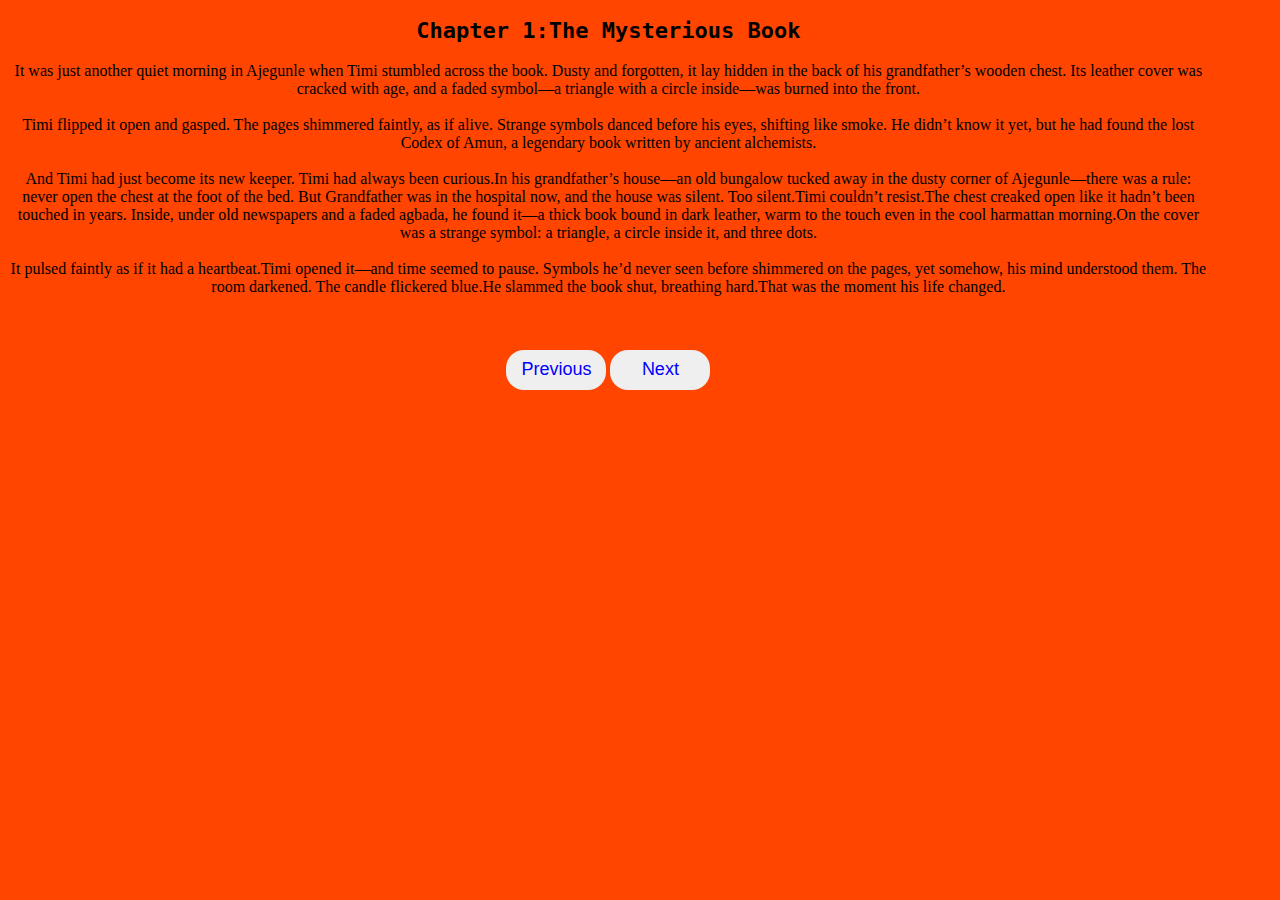
<file: HTML/alche.html>
<!DOCTYPE html>
<html lang="en">
<head>
    <meta charset="UTF-8">
    <meta name="viewport" content="width=device-width, initial-scale=1.0">
    <link rel="shortcut icon" href="../images/book_haven_logo-removebg-preview (1).png" type="image/x-icon">
    <title>Read book</title>
</head>
<style>
    body{
        color: black;
        background-color: orangered;
    }
    .chapter1{
        text-align: center;
        width: 95%;
    }
    .chapter1 h2{
          font-family: monospace;
          font-size: 22px;
    }
    .chapter1 p{
        font-family: monospace;
        font-size: 14px;
        font-weight: 500;
    }
    button{
        width: 100px;
        color: blue;
        height: 40px;
        border: none;
        font-size: 18px;
        border-radius: 18px;
    }
    button:hover{
        transition: all 2s ease-in-out;
        background-color: black;
        color: white;
    }
</style>
<body>
    <div class="total-chapter">
          <div class="chapter1" id="displayP">
          </div>
    </div>
    <script>
        let allChapter=[
            {
                topic:"The Mysterious Book",
                chapter:"It was just another quiet morning in Ajegunle when Timi stumbled across the book. Dusty and forgotten, it lay hidden in the back of his grandfather’s wooden chest. Its leather cover was cracked with age, and a faded symbol—a triangle with a circle inside—was burned into the front. <br><br>Timi flipped it open and gasped. The pages shimmered faintly, as if alive. Strange symbols danced before his eyes, shifting like smoke. He didn’t know it yet, but he had found the lost Codex of Amun, a legendary book written by ancient alchemists.<br><br>And Timi had just become its new keeper. Timi had always been curious.In his grandfather’s house—an old bungalow tucked away in the dusty corner of Ajegunle—there was a rule: never open the chest at the foot of the bed. But Grandfather was in the hospital now, and the house was silent. Too silent.Timi couldn’t resist.The chest creaked open like it hadn’t been touched in years. Inside, under old newspapers and a faded agbada, he found it—a thick book bound in dark leather, warm to the touch even in the cool harmattan morning.On the cover was a strange symbol: a triangle, a circle inside it, and three dots. <br><br>It pulsed faintly as if it had a heartbeat.Timi opened it—and time seemed to pause. Symbols he’d never seen before shimmered on the pages, yet somehow, his mind understood them. The room darkened. The candle flickered blue.He slammed the book shut, breathing hard.That was the moment his life changed."
            },
            {
                topic:"The Golden Dust",
                chapter:"Later that night, Timi lit a candle and began to read. As he traced one of the alchemy symbols with his finger, a soft hum filled the room. The book glowed—and a tiny burst of golden dust floated into the air. Timi coughed, stumbled back, and watched in disbelief as his pencil on the table turned into pure gold. <br><br> He stared, heart pounding. “This is real?” <br><br> But with great power came warnings. The book’s next page read in bold letters: “To create is divine. To destroy is easy. Balance must be kept.” <br><br> Someone—or something—was watching. Timi couldn’t sleep.The book sat on his table like it was calling him. When he opened it again, the first page glowed softly, then words formed in the center:“Alchemy: the science of transformation. To change matter. To touch the divine.”He ran his finger along a diagram that showed a cube turning into a sphere. A light shot from the page. A soft pop. He jumped back.His wooden pencil had turned… into solid gold.He reached out with shaking hands. “Oh… my… God.”The next page turned by itself. This one was different. <br><br>There were warnings written in deep red ink:“For every transformation, there is a price. Use wisely.”Suddenly, a gust of wind blew through the room—despite the closed window. The candle went out.Something had been awakened."
            },

            {
                topic:"The Teacher Appears",
                chapter:"The next day, Timi was followed. A man in a long, dark robe approached him in the market. He introduced himself as Master Elion, the last true alchemist in Lagos. He had sensed the Codex’s awakening.<br><br> “I can help you,” Elion said. “But the more you use the book, the more it attracts darkness.”<br><br>Timi was skeptical, but after a demonstration—where Elion turned water into steam using just a word—he agreed. The training began that night in an abandoned warehouse under the Third Mainland Bridge.And so did the tests. <br><br>The next morning, Timi’s world felt different. People in the street moved slower, sounds felt sharper, like he was tuned to something new.He was walking through the market when he felt a chill. A tall man in dark native attire stood near a stall, watching him. The man’s eyes were gold.     “You opened the book,” he said softly.Timi froze. “How did you—?”“I am Elion.<br><br> I’ve been waiting for the Codex to choose its next bearer. It chose you.”That evening,  Elion brought Timi to an abandoned warehouse by the lagoon. There, with chalk and symbols on the floor, he revealed truths: that alchemists once walked Nigeria, blending ancient science with spiritual energy. But their knowledge was hidden, lost… until now.“You’ve inherited a power some would kill for,” Elion warned. “Your training starts now.”"

            },

            {
                topic:"The Fire Trial",
                chapter:"Elion drew a circle on the floor, inscribed with ancient runes. “If you truly want to become an alchemist, you must face the Fire Trial.”<br><br>Timi stood in the circle. Flames burst up around him—but they didn’t burn. They tested his emotions, his memories, his fears. He saw his late mother’s face, heard her voice urging him on.When it ended, he stood shaken—but changed.Elion smiled. “You passed. But there are other forces now aware of you. <br><br>Be ready.” Before Timi could truly learn alchemy, he had to face his first trial.Elion drew a glowing circle on the floor and motioned him in. “The Fire Trial reveals your heart.”The moment Timi stepped in, flames rose all around him. But they didn’t burn—they whispered.      He saw his mother’s face—the day she died. He saw himself as a small boy, alone. Then he saw his fears: of failure, of losing control, of the book corrupting him.He dropped to his knees, breathing fast. “I can’t do this…” <br><br>But then, through the flame, his mother’s voice came: “You were born for more.”He stood up.The fire died down. The circle dimmed.Elion looked at him with new respect. “You didn’t run. You faced your truth.”Timi had passed."

            },

            {
                topic:" The Shadow Alchemist",
                chapter:"That night, something broke into Elion’s hideout. Books flew. Candles went out. In the chaos, a masked figure stepped forward—cloaked in black mist, with red-glowing eyes.“I’ve come for the boy.”Elion stood protectively in front of Timi. “He’s not ready.”“He doesn’t have to be,” the figure hissed. <br><br>“The Codex belongs to the Order now.”And just like that, a new enemy revealed itself: The Shadow Alchemist, once a powerful alchemist like Elion, now twisted by dark energy.Timi’s real journey was just beginning. That night, as they studied the Codex in the warehouse, the room grew cold. The lights flickered. The air turned heavy.Elion stood. <br><br> “We’re not alone.”Suddenly, the windows shattered. Out of the darkness stepped a man—or something like a man—wearing black robes, his face covered by a silver mask. Red energy crackled around him.“Elion,” the figure hissed. “Still playing mentor, I see.” “Elazar,” Elion muttered. “I thought you were dead.” “Far from it. The Codex is mine. The boy—he belongs to the Order now.”Timi stood frozen. The Shadow Alchemist's energy was suffocating.Elion stepped in front of him.<br><br> “You’ll have to go through me.”And just like that, a battle of pure energy erupted—light versus shadow, old magic against corrupted power. In the chaos, Timi grabbed the Codex and ran.Because he knew now—this wasn’t just about magic.It was about survival."

            }
        ];
        let displayP = document.getElementById("displayP");
        let index = 0;
        function displayChapter(index) {
            displayP.innerHTML = "";
            displayP.innerHTML += `
                <h2>Chapter ${index +1}:${allChapter[index].topic}</h2>
                ${allChapter[index].chapter}
                <br><br><br><br>
                <div class="Pre">
                    <button onclick="pre()" id="preBtn">Previous</button>
                    <button onclick="next()">Next</button>
                </div>
            `;
        }
        displayChapter(index)
    function next() {
        if (index < allChapter.length - 1) {
            index++;
            displayChapter(index);
            document.getElementById("preBtn").disabled ==="false"
        }
    }

    function pre() {
        if (index > 0) {
            index--;
            displayChapter(index);
        }
    }
    </script>
</body>
</html>
</file>
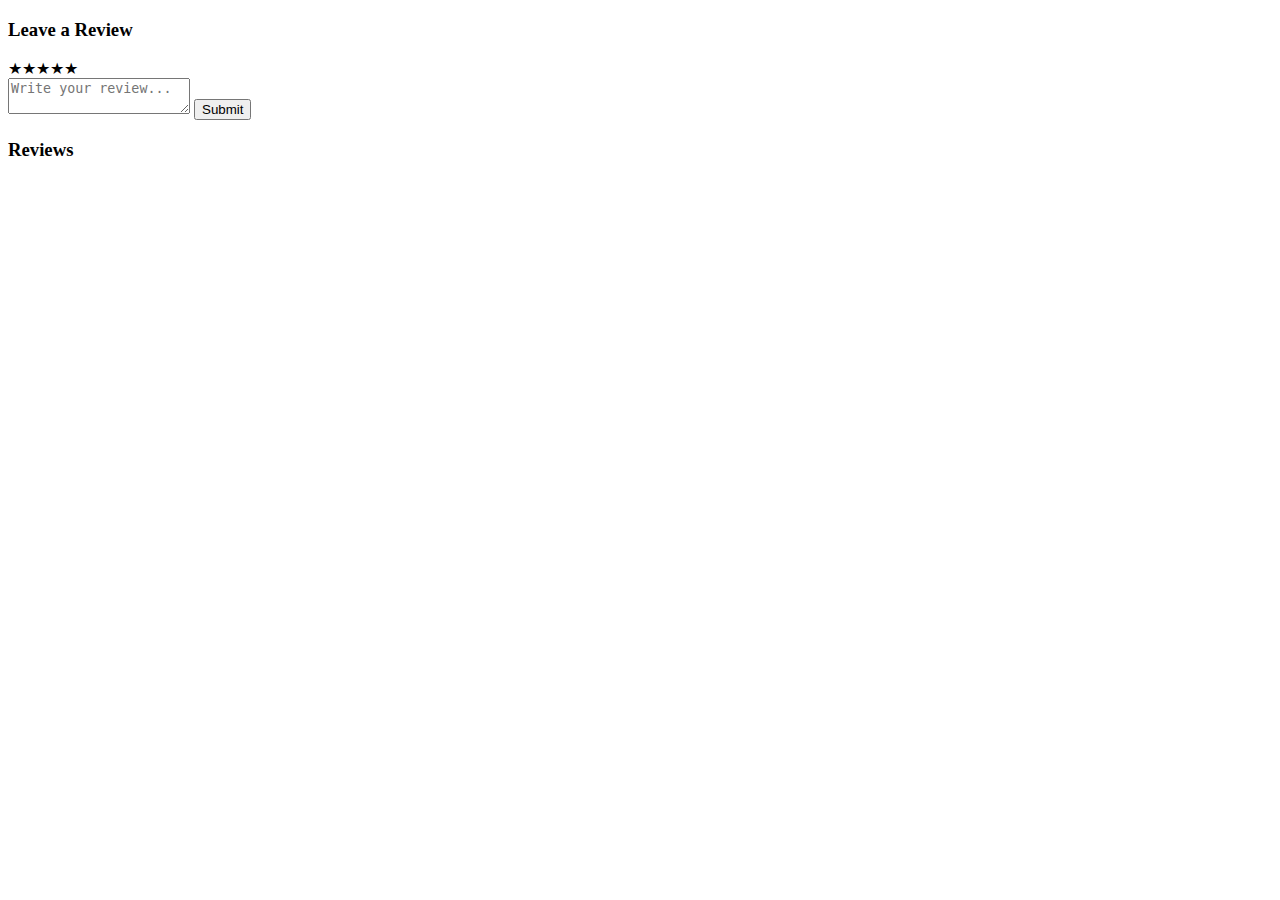
<file: HTML/rate$reviews.html>
<!DOCTYPE html>
<html lang="en">
<head>
    <meta charset="UTF-8">
    <meta name="viewport" content="width=device-width, initial-scale=1.0">
    <title>Document</title>
</head>
<body>
    <div id="review-section">
        <h3>Leave a Review</h3>
        <div id="star-rating">
          ★★★★★
        </div>
        <textarea id="review-text" placeholder="Write your review..."></textarea>
        <button id="submit-review">Submit</button>
      </div>
      
      <div id="reviews-list">
        <h3>Reviews</h3>
        <ul id="reviews"></ul>
   </div>      
</body>
</html>
</file>
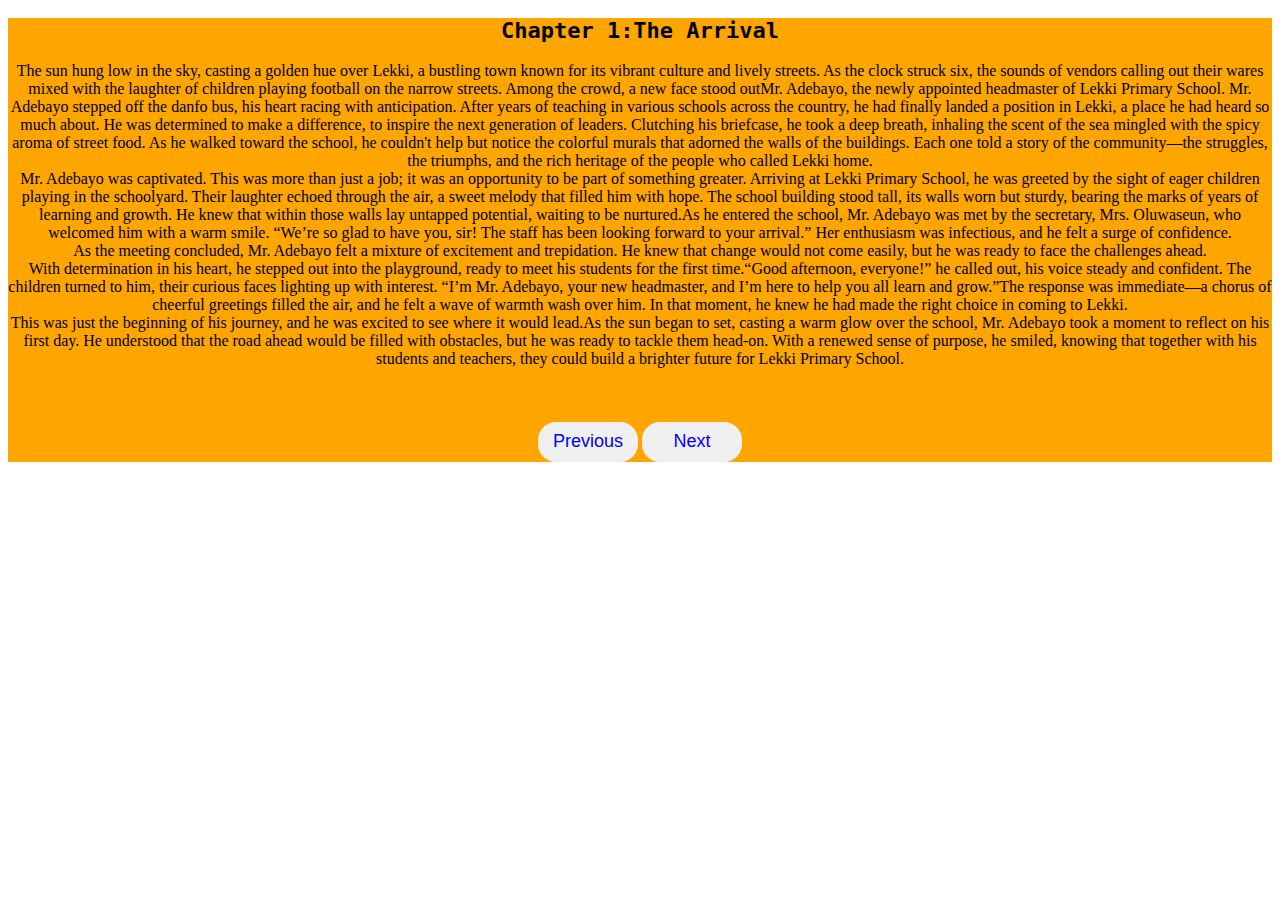
<file: HTML/readBooks.html>
<!DOCTYPE html>
<html lang="en">
<head>
    <meta charset="UTF-8">
    <meta name="viewport" content="width=device-width, initial-scale=1.0">
    <link rel="shortcut icon" href="../images/book_haven_logo-removebg-preview (1).png" type="image/x-icon">
    <title>Read book</title>
</head>
<style>
    .total-chapter{
        background-color: orange;
        color: black;
    }
    .chapter1{
        text-align: center;
    }
    .chapter1 h2{
          font-family: monospace;
          font-size: 22px;
    }
    .chapter1 p{
        font-family: monospace;
        font-size: 14px;
        font-weight: 500;
    }
    button{
        width: 100px;
        color: blue;
        height: 40px;
        border: none;
        font-size: 18px;
        border-radius: 18px;
    }
    button:hover{
        transition: all 2s ease-in-out;
        background-color: orange;
        color: black;
    }
</style>
<body>
    <div class="total-chapter">
          <div class="chapter1" id="displayP">
          </div>
    </div>
    <script>
        let allChapter=[
            {
                topic:"The Arrival",
                chapter:" The sun hung low in the sky, casting a golden hue over Lekki, a bustling town known for its vibrant culture and lively streets. As the clock struck six, the sounds of vendors calling out their wares mixed with the laughter of children playing football on the narrow streets. Among the crowd, a new face stood outMr. Adebayo, the newly appointed headmaster of Lekki Primary School. Mr. Adebayo stepped off the danfo bus, his heart racing with anticipation. After years of teaching in various schools across the country, he had finally landed a position in Lekki, a place he had heard so much about. He was determined to make a difference, to inspire the next generation of leaders. Clutching his briefcase, he took a deep breath, inhaling the scent of the sea mingled with the spicy aroma of street food. As he walked toward the school, he couldn't help but notice the colorful murals that adorned the walls of the buildings. Each one told a story of the community—the struggles, the triumphs, and the rich heritage of the people who called Lekki home. <br> Mr. Adebayo was captivated. This was more than just a job; it was an opportunity to be part of something greater. Arriving at Lekki Primary School, he was greeted by the sight of eager children playing in the schoolyard. Their laughter echoed through the air, a sweet melody that filled him with hope. The school building stood tall, its walls worn but sturdy, bearing the marks of years of learning and growth. He knew that within those walls lay untapped potential, waiting to be nurtured.As he entered the school, Mr. Adebayo was met by the secretary, Mrs. Oluwaseun, who welcomed him with a warm smile. “We’re so glad to have you, sir! The staff has been looking forward to your arrival.” Her enthusiasm was infectious, and he felt a surge of confidence.<br> As the meeting concluded, Mr. Adebayo felt a mixture of excitement and trepidation. He knew that change would not come easily, but he was ready to face the challenges ahead.<br> With determination in his heart, he stepped out into the playground, ready to meet his students for the first time.“Good afternoon, everyone!” he called out, his voice steady and confident. The children turned to him, their curious faces lighting up with interest. “I’m Mr. Adebayo, your new headmaster, and I’m here to help you all learn and grow.”The response was immediate—a chorus of cheerful greetings filled the air, and he felt a wave of warmth wash over him. In that moment, he knew he had made the right choice in coming to Lekki.<br> This was just the beginning of his journey, and he was excited to see where it would lead.As the sun began to set, casting a warm glow over the school, Mr. Adebayo took a moment to reflect on his first day. He understood that the road ahead would be filled with obstacles, but he was ready to tackle them head-on. With a renewed sense of purpose, he smiled, knowing that together with his students and teachers, they could build a brighter future for Lekki Primary School."
            },
            {
                topic:"The Dust",
                chapter:"Ade sat at the back of the class, arms folded across his chest, eyes fixed on the new headmaster who stood in front of the chalkboard. The other students whispered excitedly about the man in the crisp shirt and polished shoes, but Ade wasn’t impressed. In his thirteen years, he had seen headmasters come and go—each one with big promises and strict rules, but never lasting long enough to make a real difference.<br> <br>Mr. Adebayo noticed him immediately. Not because Ade caused trouble, but because he didn’t. While the others laughed and responded to questions, Ade stayed quiet, watching, measuring. There was something about his silence that carried weight—like he had seen more than a child should.“Ade,” Mr. Adebayo called gently. “Would you read the next paragraph, please?”The classroom went quiet. Ade hesitated, then stood up slowly. He spoke clearly, reading the words with confidence. His voice wasn’t loud, but it held a quiet power that made everyone listen.When he finished, Mr. Adebayo smiled. “Well done, Ade. You read beautifully.”It wasn’t praise Ade was used to, and for a brief second, a flicker of surprise crossed his face. He nodded slightly and sat back down.Later that day, during break time, Mr. Adebayo spotted Ade sitting alone under the mango tree near the school fence.<br><br> While most students played football or swapped snacks, Ade pulled a small, worn-out book from his bag and began to read.Mr. Adebayo walked over and sat beside him. “What are you reading?”Ade glanced at the book cover. “Things Fall Apart, sir.” “A classic,” Mr. Adebayo said with a grin. “Do you like it?”Ade shrugged. “It’s okay. I like how strong Okonkwo is.”Mr. Adebayo nodded. “Okonkwo is strong, yes—but sometimes, strength isn’t just about muscles. Sometimes, it’s about choosing the right path, even when it’s the harder one.”Ade looked up at him, curiosity flickering in his eyes.“You remind me of someone I knew,”<br><br> Mr. Adebayo continued. “Smart, quiet. Always reading. He didn’t talk much, but when he did, people listened.”“What happened to him?” Ade asked.“He became a teacher,” Mr. Adebayo said, smiling. “And eventually, a headmaster.”Ade smiled a little, then quickly hid it behind his book.That moment, small as it was, planted a seed. Mr. Adebayo knew it would take time, but he was beginning to understand that Ade was special—sharp, thoughtful, and full of potential. All he needed was someone who believed in him.And Mr. Adebayo had made up his mind: he would be that person."
            },

            {
                topic:"The Journey",
                chapter:"It was barely past sunrise when the school bell rang differently—short and urgent, not the usual morning rhythm. The students gathered in scattered clusters, whispering and wondering why assembly hadn’t started.Mrs. Oluwaseun stood at the front of the school compound, fidgeting with the clipboard in her hands. A few minutes later, she cleared her throat and made the announcement: “Mr. Adebayo has travelled.<br><br> He was called away on an urgent family matter and will return in a few days.”The words hung heavy in the air. No one had expected it—not the teachers, not the pupils, and certainly not Ade, who stood by the mango tree, eyes fixed on the empty office window.The headmaster’s absence created a strange shift in the school. The teachers tried their best to maintain order, but things weren’t the same. Students talked louder. Lessons started late. Some even skipped class altogether.But not Ade.For the first time, he sat in the front row, reading ahead in his English textbook and even helping the younger students with their handwriting.<br><br> Something had changed in him, something subtle but strong. Mr. Adebayo’s words from before still echoed in his mind—“Sometimes, strength is about choosing the right path, even when it’s the harder one.”Meanwhile, far from Lekki, Mr. Adebayo sat in the back of a keke napep in his hometown, Ijebu Ode.<br> His younger sister was ill, and he had come to support the family. But even as he sat beside her hospital bed, his mind drifted back to the school—to the classroom, the laughter, the lessons, and that boy named Ade, whose quiet strength had reminded him why he became a teacher.On the third day, after confirming his sister was stable, Mr. Adebayo packed his bag and prepared to return. As he boarded the bus back to Lekki, his heart beat with anticipation.<br><br> He had missed his students. Missed the energy of the school. And somewhere deep inside, he wondered if they had missed him too.Back in school, a commotion stirred by the front gate. Students dropped their bags, and teachers peeked from their classrooms. The green danfo bus stopped, and out stepped Mr. Adebayo, suitcase in one hand and a warm smile on his face.Ade stood still for a second, then walked over and said simply, “Welcome back, sir.”And in that moment, Mr. Adebayo knew—he wasn’t just running a school anymore. He was building a family."

            }
        ];
        let displayP = document.getElementById("displayP");
        let index = 0;
        function displayChapter(index) {
            displayP.innerHTML = "";
            displayP.innerHTML += `
                <h2>Chapter ${index +1}:${allChapter[index].topic}</h2>
                ${allChapter[index].chapter}
                <br><br><br><br>
                <div class="Pre">
                    <button onclick="pre()" id="preBtn">Previous</button>
                    <button onclick="next()">Next</button>
                </div>
            `;
        }
        displayChapter(index)
    function next() {
        if (index < allChapter.length - 1) {
            index++;
            displayChapter(index);
            document.getElementById("preBtn").disabled ==="false"
        }
    }

    function pre() {
        if (index > 0) {
            index--;
            displayChapter(index);
        }
    }
    </script>
</body>
</html>
</file>
